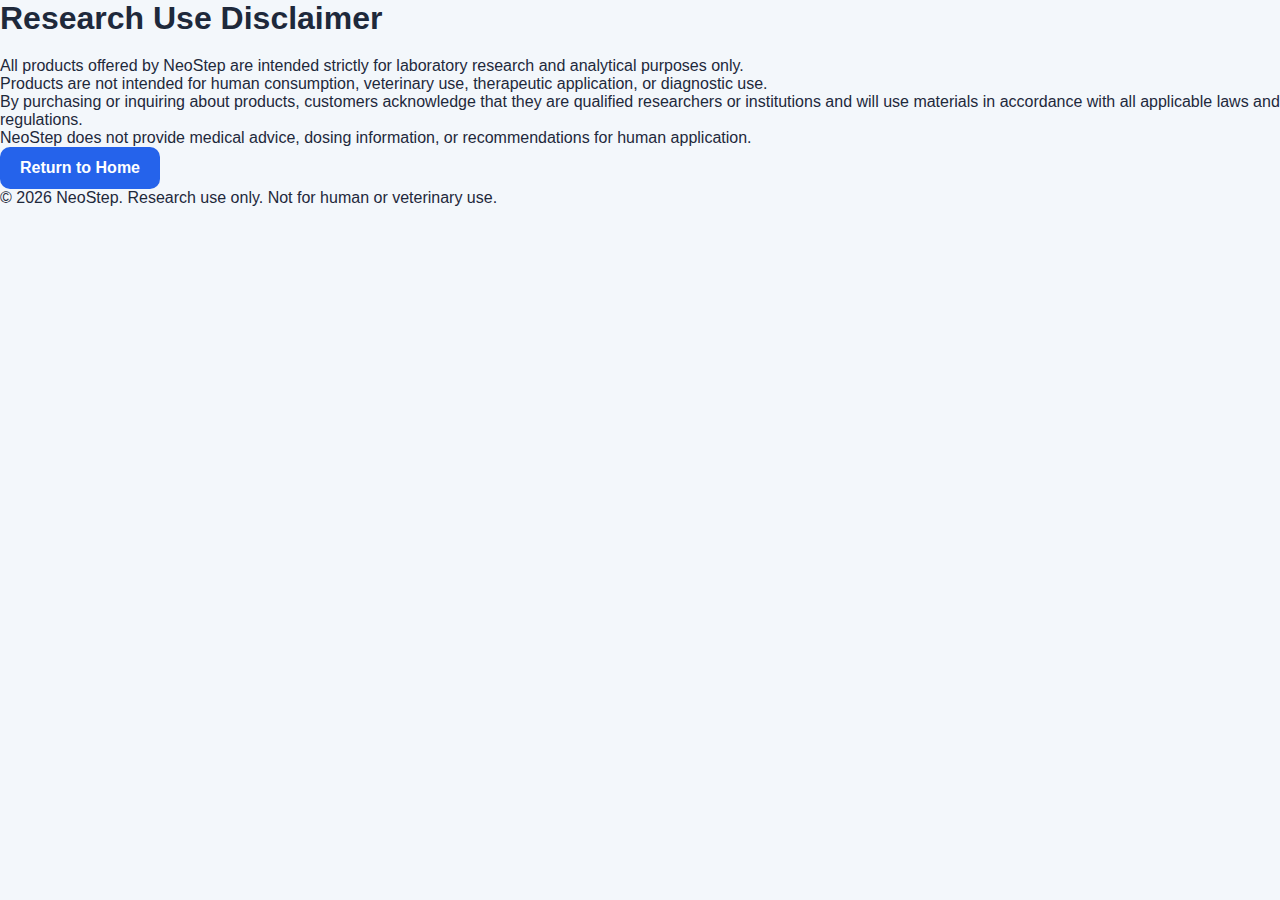
<file: disclaimer.html>
<!DOCTYPE html>
<html lang="en">
<head>
  <meta charset="UTF-8" />
  <meta name="viewport" content="width=device-width, initial-scale=1.0" />
  <title>Research Disclaimer | NeoStep Labs</title>
  <link rel="stylesheet" href="css/styles.css?v=2">
</head>

<body>

<section class="about">
  <h1>Research Use Disclaimer</h1>

  <p>
    All products offered by NeoStep are intended strictly for laboratory
    research and analytical purposes only.
  </p>

  <p>
    Products are not intended for human consumption, veterinary use,
    therapeutic application, or diagnostic use.
  </p>

  <p>
    By purchasing or inquiring about products, customers acknowledge that
    they are qualified researchers or institutions and will use materials
    in accordance with all applicable laws and regulations.
  </p>

  <p>
    NeoStep does not provide medical advice, dosing information, or
    recommendations for human application.
  </p>

  <a href="./" class="btn">Return to Home</a>
</section>

<footer>
  <p>© 2026 NeoStep. Research use only. Not for human or veterinary use.</p>
</footer>

</body>
</html>
</file>
<file: css/styles.css>
/* =========================
   RESET
========================= */
* {
  margin: 0;
  padding: 0;
  box-sizing: border-box;
}

body {
  font-family: 'Inter', sans-serif;
  background: #f3f7fb;
  color: #1e293b;
  min-height: 100vh;
  overflow-x: hidden;
}

main {
  max-width: 1100px;
  margin: 160px auto 120px auto;
  padding: 40px 20px;
}

/* =========================
   HEADINGS
========================= */
h1, h2, h3 {
  margin-bottom: 20px;
}

/* =========================
   FORM ELEMENTS
========================= */
input, textarea, select {
  width: 100%;
  padding: 12px;
  margin: 8px 0 16px 0;
  border-radius: 10px;
  border: 1px solid #ddd;
  font-size: 14px;
  font-family: inherit;
}

button, .btn {
  padding: 12px 20px;
  background: #2563eb;
  color: white;
  border: none;
  border-radius: 10px;
  cursor: pointer;
  font-weight: 600;
  transition: 0.2s ease;
  text-decoration: none;
  display: inline-block;
  text-align: center;
}

button:hover, .btn:hover {
  background: #1e40af;
}

/* =========================
   NAVBAR
========================= */
.navbar {
  position: fixed;
  top: 20px;
  left: 50%;
  transform: translateX(-50%);
  width: 95%;
  max-width: 1200px;
  background: rgba(255,255,255,0.97);
  backdrop-filter: blur(12px);
  border-radius: 22px;
  padding: 18px 32px;
  box-shadow: 0 12px 35px rgba(0,0,0,0.08);
  z-index: 1000;
}

.nav-container {
  display: flex;
  align-items: center;
  justify-content: space-between;
}

.header-logo {
  height: 55px;
  width: auto;
}

/* NAV LINKS */
.nav-links {
  list-style: none;
  display: flex;
  align-items: center;
  gap: 24px;
}

.nav-links li {
  list-style: none;
  display: flex;
  align-items: center;
}

.nav-links a,
.nav-links li {
  text-decoration: none;
  color: #1e293b;
  font-weight: 500;
  font-size: 15px;
  cursor: pointer;
}

.nav-links a:hover {
  color: #2563eb;
}

/* CART BADGE */
#cartIcon {
  position: relative;
}

#cartBadge {
  position: absolute;
  top: -6px;
  right: -10px;
  background: #ef4444;
  color: white;
  font-size: 11px;
  padding: 2px 6px;
  border-radius: 10px;
  display: none;
}

/* =========================
   HERO
========================= */
.hero {
  text-align: left;
  margin-bottom: 60px;
}

/* =========================
   PRODUCT GRID
========================= */
.product-grid {
  display: grid;
  grid-template-columns: repeat(2, 1fr);
  gap: 30px;
  max-width: 1000px;
  margin: 0 auto;
}

.product-card {
  background: white;
  padding: 25px;
  border-radius: 20px;
  box-shadow: 0 10px 25px rgba(0,0,0,0.06);
  text-align: center;
  transition: 0.2s ease;
}

.product-card:hover {
  transform: translateY(-4px);
}

.product-image {
  width: 100%;
  max-width: 180px;
  margin: 0 auto 20px auto;
  display: block;
}

/* =========================
   CART DRAWER
========================= */
.cart-overlay {
  position: fixed;
  inset: 0;
  background: rgba(0,0,0,0.4);
  opacity: 0;
  visibility: hidden;
  transition: 0.3s ease;
  z-index: 1500;
}

.cart-overlay.open {
  opacity: 1;
  visibility: visible;
}

.cart-drawer {
  position: fixed;
  bottom: -100%;
  left: 0;
  width: 100%;
  height: 70%;
  background: white;
  border-top-left-radius: 20px;
  border-top-right-radius: 20px;
  box-shadow: 0 -10px 30px rgba(0,0,0,0.2);
  transition: 0.3s ease;
  padding: 30px;
  overflow-y: auto;
  z-index: 2000;
}

.cart-drawer.open {
  bottom: 0;
}

.cart-item {
  display: flex;
  justify-content: space-between;
  align-items: center;
  margin-bottom: 18px;
  padding-bottom: 12px;
  border-bottom: 1px solid #eee;
}

.qty-controls {
  display: flex;
  align-items: center;
  gap: 8px;
}

.qty-controls button {
  width: 32px;
  height: 32px;
  padding: 0;
  border-radius: 8px;
  font-weight: bold;
}

/* =========================
   ORDER PAGE
========================= */
.order-card {
  background: white;
  padding: 20px;
  border-radius: 16px;
  box-shadow: 0 8px 20px rgba(0,0,0,0.06);
  margin-bottom: 20px;
}

/* =========================
   FOOTER
========================= */
.footer {
  position: fixed;
  bottom: 0;
  width: 100%;
  height: 60px;
  background: #f3f7fb;
  display: flex;
  align-items: center;
  justify-content: center;
  font-size: 0.85rem;
  color: #64748b;
}

/* =========================
   MOBILE
========================= */
@media (max-width: 768px) {

  main {
    margin: 140px auto 100px auto;
  }

  .header-logo {
    height: 45px;
  }

  .nav-links {
    gap: 16px;
    font-size: 14px;
  }

  .product-grid {
    grid-template-columns: 1fr;
  }

}
</file>
